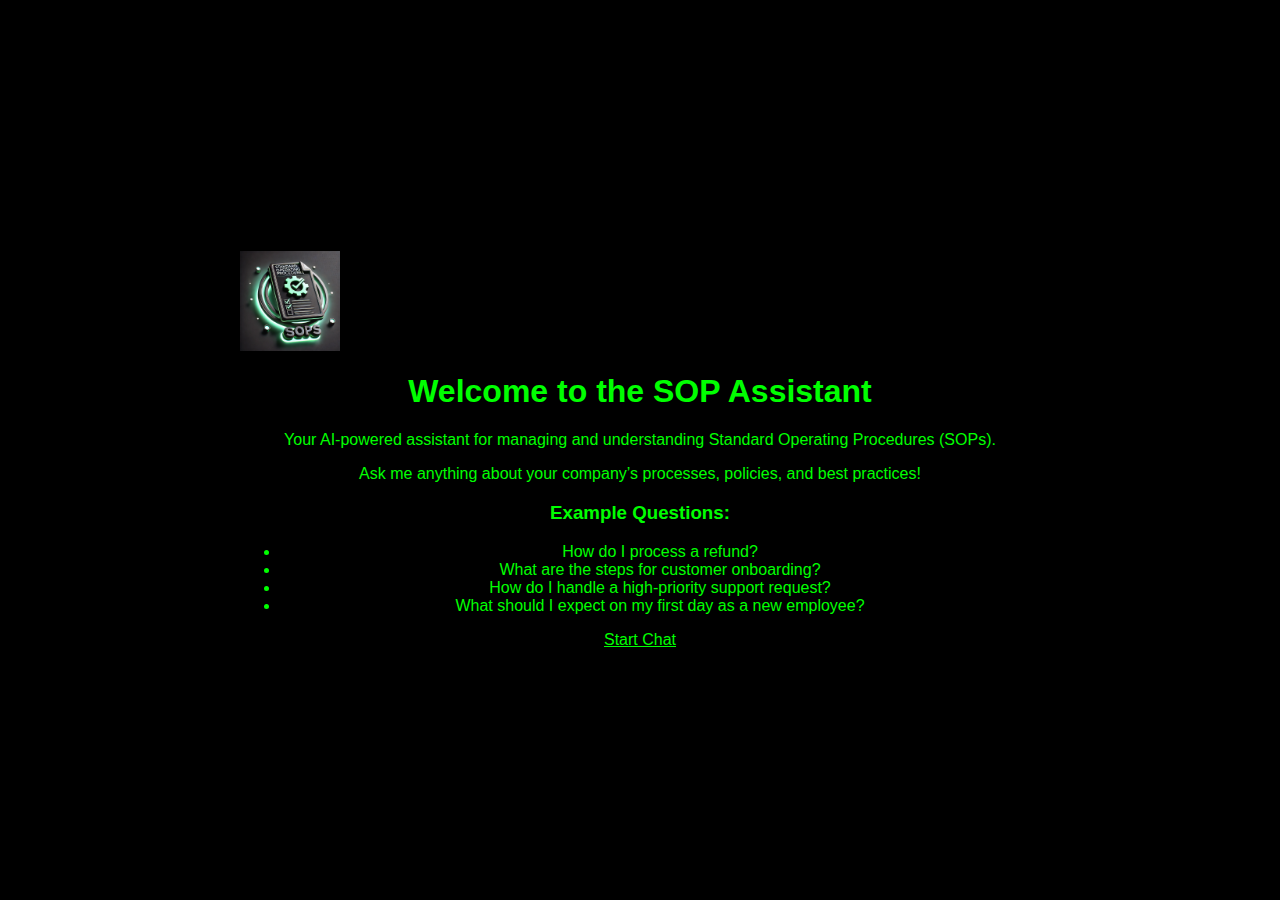
<file: Public/index.html>
<!DOCTYPE html>
<html lang="en">
<head>
    <meta charset="UTF-8">
    <meta name="viewport" content="width=device-width, initial-scale=1.0">
    <title>SOP Assistant</title>
    <link rel="stylesheet" href="../styles/styles.css">

   
</head>
<body>
    <div class="container">
        <img src="SOP Bot Logo.png" alt="SOP Assistant Logo" class="chatbot-logo">


        <h1>Welcome to the SOP Assistant</h1>
        <p>Your AI-powered assistant for managing and understanding Standard Operating Procedures (SOPs).</p>
        <p>Ask me anything about your company’s processes, policies, and best practices!</p>
        
        <h3>Example Questions:</h3>
        <ul>
            <li>How do I process a refund?</li>
            <li>What are the steps for customer onboarding?</li>
            <li>How do I handle a high-priority support request?</li>
            <li>What should I expect on my first day as a new employee?</li>
        </ul>
        
        <a href="Public/home.html" class="start-chat-button">Start Chat</a> <!-- Corrected home.html path -->
    </div>
</body>
</html>
</file>
<file: styles/styles.css>
body {
    font-family: 'Inter', sans-serif;
    background-color: #000 !important; /* BLACK background */
    color: #0f0 !important; /* Neon Green */
    margin: 0;
    padding: 0;
    display: flex;
    flex-direction: column;
    align-items: center;
    justify-content: center;
    min-height: 100vh;
}

/* Consistent Text Styling */
h1, h3, p, ul li, a {
    color: #0f0 !important; /* Neon Green */
}

/* Sidebar Header (Logo Placement) */
.sidebar-header {
    display: flex;
    align-items: center;
    justify-content: center;
    padding: 15px;
    background-color: #000; /* Black Background */
    border-bottom: 1px solid #0f0; /* Green separator line */
}

/* Properly Sized Logo */
.chatbot-logo {
    max-width: 100px; /* Adjust size */
    height: auto;
    margin-bottom: 10px;
    display: block;
}

/* Smaller logo for mobile screens */
@media (max-width: 768px) {
    .chatbot-logo {
        max-width: 80px;
    }
}

/* Sidebar Footer */
.sidebar-footer {
    display: flex;
    align-items: center;
    justify-content: center;
    background: #000; /* Black background for footer */
    padding: 10px;
}

/* User Profile Image */
.user-info img {
    max-width: 80px;
    height: auto;
    border-radius: 50%;
}

/* Start Chat Button */
.new-chat-button {
    background-color: #0f0;
    color: black;
    padding: 10px 15px;
    border: none;
    cursor: pointer;
    margin-bottom: 10px;
    text-align: center;
}

/* Main Content Container */
.container {
    width: 90%;
    max-width: 800px;
    text-align: center;
}

/* Mobile Responsiveness */
@media (max-width: 768px) {
    .container {
        width: 95%;
    }

    .chatbot-logo {
        max-width: 100px;
    }

    h1 {
        font-size: 20px;
    }

    p {
        font-size: 16px;
    }
}

/* Improve Text Contrast */
.user-info span {
    color: #0f0; /* Neon Green */
    font-weight: bold;
    font-size: 1.2em;
}
</file>
